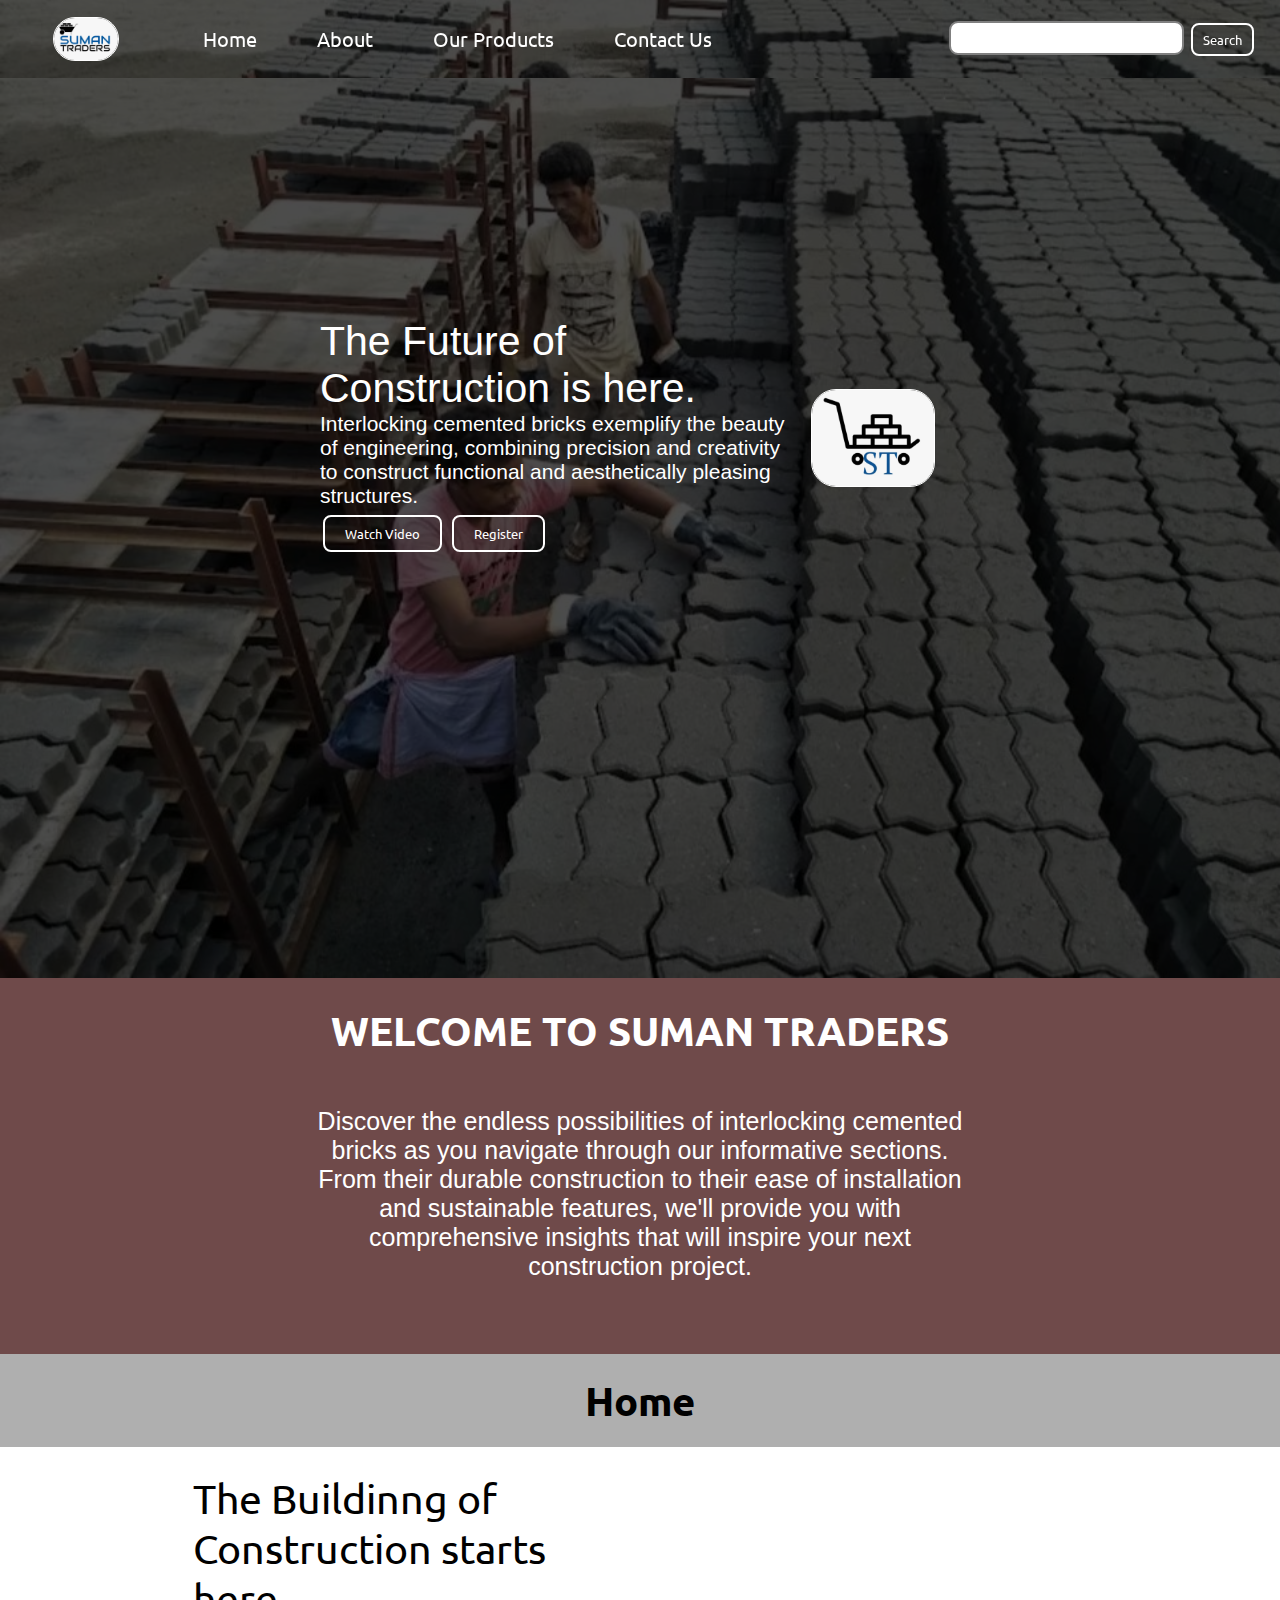
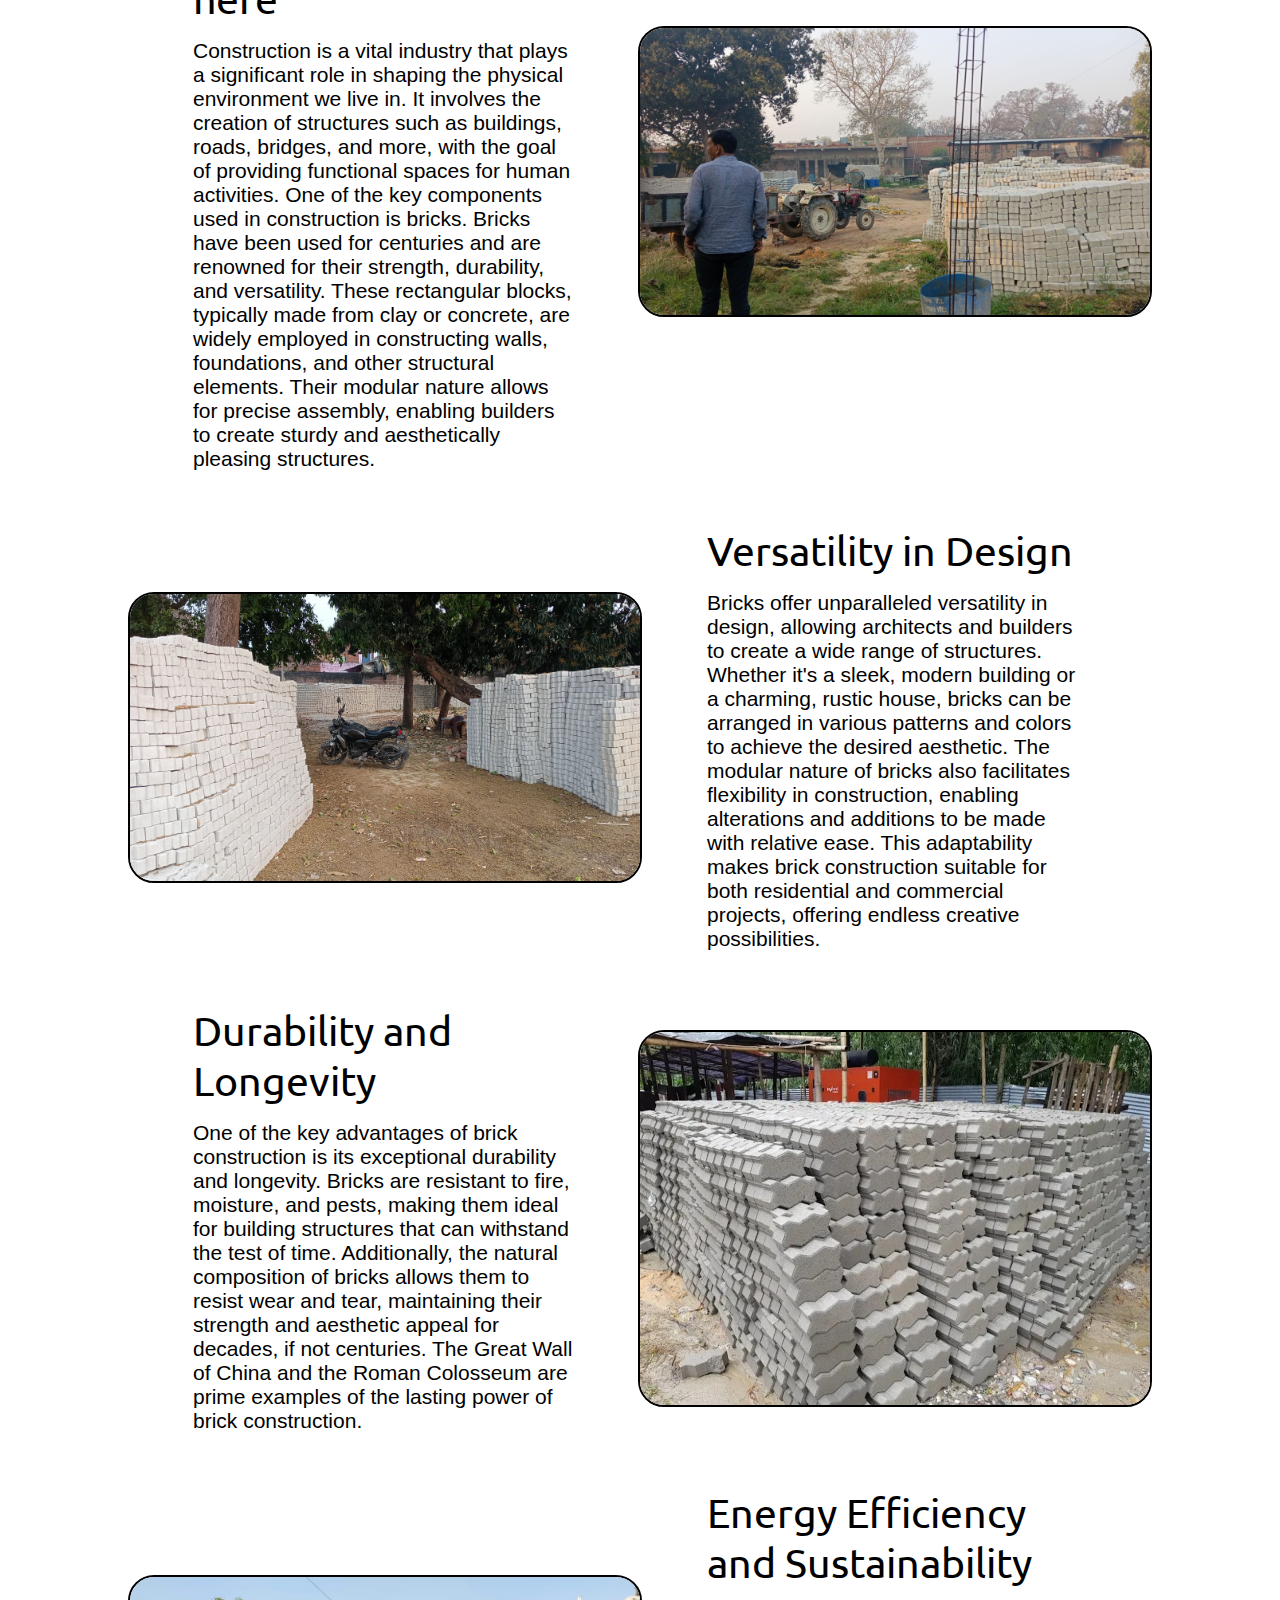
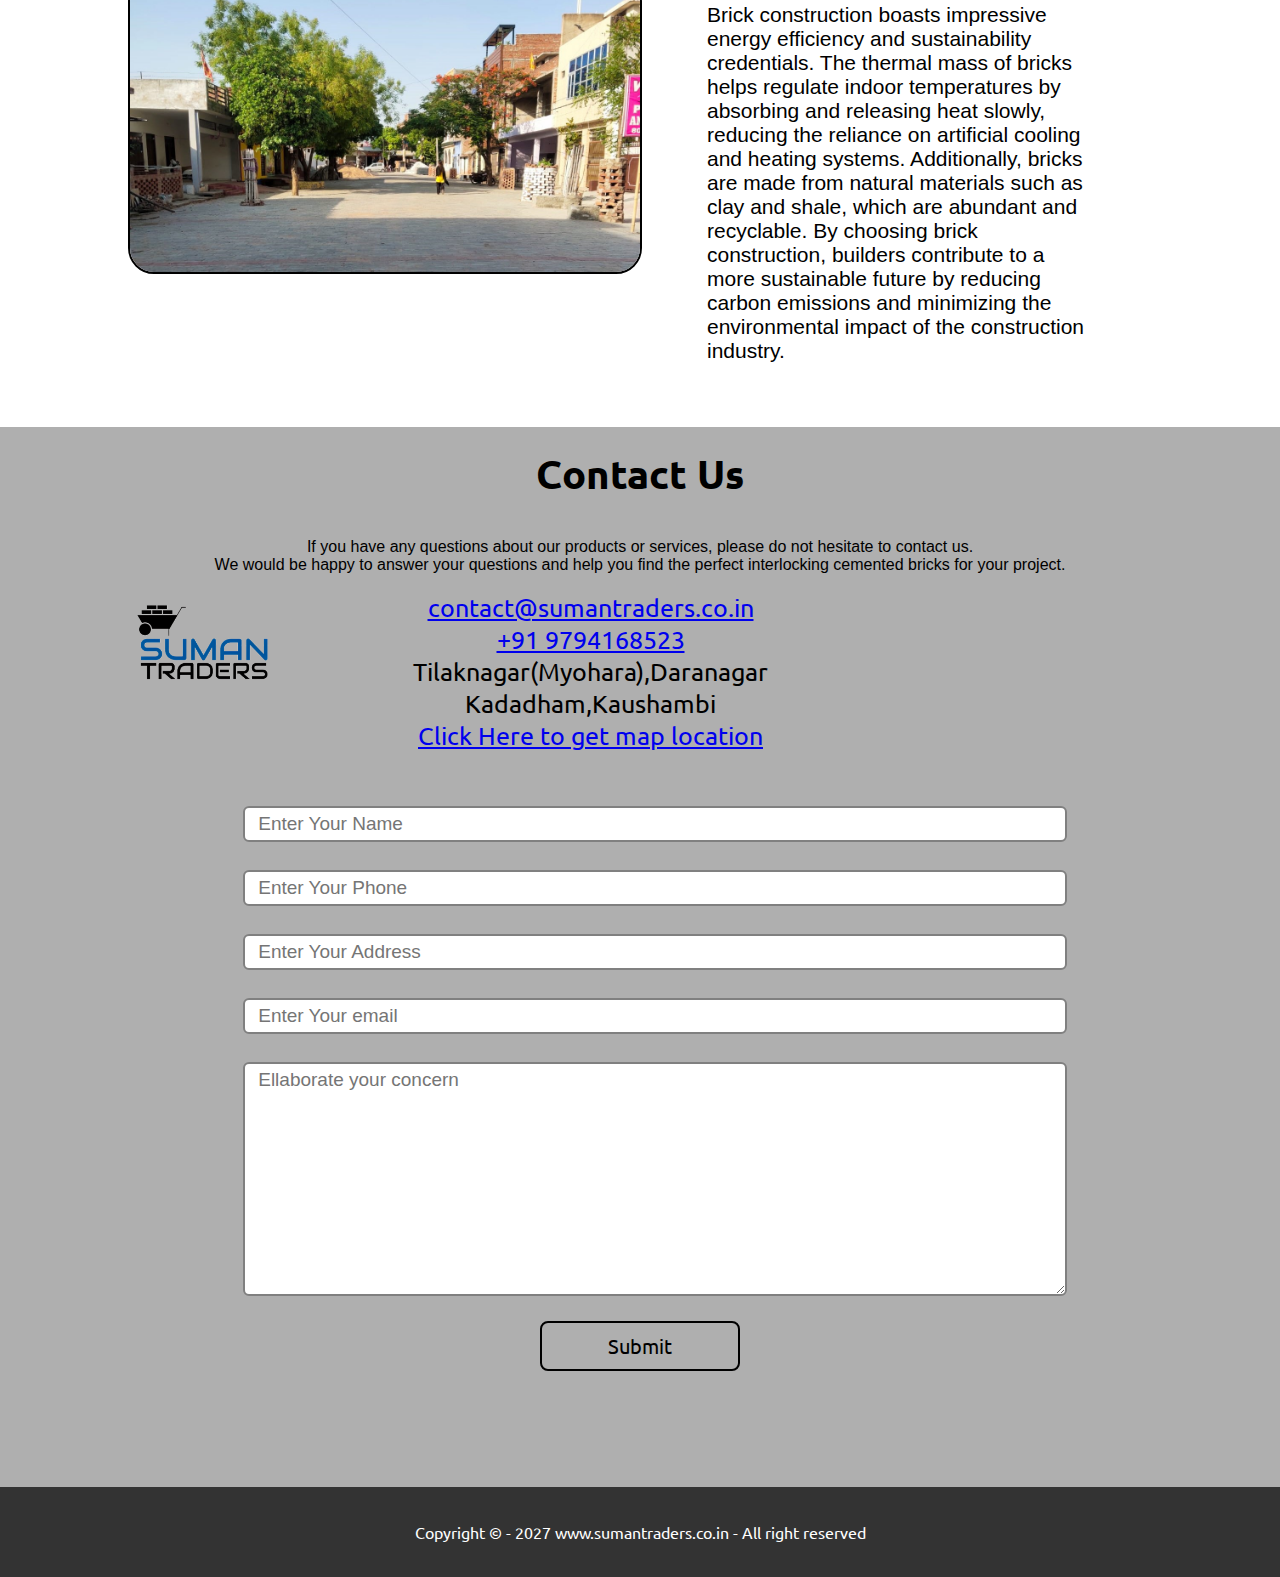
<file: index.html>
<!DOCTYPE html>
<html lang="en">
<head>
    <meta charset="UTF-8">
    <meta http-equiv="X-UA-Compatible" content="IE=edge">
    <meta name="viewport" content="width=device-width, initial-scale=1.0">
    <link rel="stylesheet" href="css/style.css">
    <link rel="stylesheet" href="css/responsive.css">
    <title>SUMAN TRADERS</title>
    <link rel="icon" href="img/LOGOst.jpg" type="image/x-icon">
    <script type="text/javascript">window.$crisp=[];window.CRISP_WEBSITE_ID="d8fefea2-c81f-45d3-9f54-161e187c7693";(function(){d=document;s=d.createElement("script");s.src="https://client.crisp.chat/l.js";s.async=1;d.getElementsByTagName("head")[0].appendChild(s);})();</script>

</head>
<body>
    <nav class="navbar background h-nav-resp">
        <ul class="nav-list v-class-resp">
            <div class="logo"><img src="img/LOGObg.jpg" alt="logo"></div>
            <li><a href="#home">Home</a></li>
            <li><a href="../about.html">About</a></li>
            <li><a href="../Our Products.html">Our Products</a></li>
            <li><a href="#contact">Contact Us</a></li>
        </ul>
        <div class="rightNav v-class-resp">
            <input type="text" name="search" id="search">
            <button class="btn btn-sm">Search</button>
        </div>
        <div class="burger">
        <div class="line"></div>
        <div class="line"></div>
        <div class="line"></div>
        </div>
    </nav>
    <section class="background firstSection">
        <div class="box-main">
            <div class="firstHalf">
                <p class="text-big"> The Future of Construction is here.</p>
                <p class="text-small">Interlocking cemented bricks exemplify the beauty of engineering, combining precision and creativity to construct functional and aesthetically pleasing structures.</p>
                <div class="buttons">
                    <button class="btn">Watch Video</button>
                    <button class="btn">Register</button>
                </div>
            </div>
            <div class="secondHalf">
                <img src="img/LOGOstbg.jpg" alt="Brick Image">
            </div>
        </div>
    </section>
    <div class="heading">
    <h1>WELCOME TO SUMAN TRADERS</h1>
    <p class="heading-para">Discover the endless possibilities of interlocking cemented bricks as you navigate through our informative sections. From their durable construction to their ease of installation and sustainable features, we'll provide you with comprehensive insights that will inspire your next construction project.</p>
    </div>
    <h1 class="text-center" id="home">Home</h1>
    <section class="section">
        <div class="paras">
        <p class="sectionTag text-big">The Buildinng of Construction starts here</p>
        <p class="sectionSubTag text-small">Construction is a vital industry that plays a significant role in shaping the physical environment we live in. It involves the creation of structures such as buildings, roads, bridges, and more, with the goal of providing functional spaces for human activities. One of the key components used in construction is bricks. Bricks have been used for centuries and are renowned for their strength, durability, and versatility. These rectangular blocks, typically made from clay or concrete, are widely employed in constructing walls, foundations, and other structural elements. Their modular nature allows for precise assembly, enabling builders to create sturdy and aesthetically pleasing structures.</p>
    </div>
        <div class="thumbnail">
            <img src="img/brick4.jpg" alt="brick image" class="imgFluid">
        </div>
    </section>
    <br>
    <section class="section section-left">
        <div class="paras">
        <p class="sectionTag text-big">Versatility in Design</p>
        <p class="sectionSubTag text-small">Bricks offer unparalleled versatility in design, allowing architects and builders to create a wide range of structures. Whether it's a sleek, modern building or a charming, rustic house, bricks can be arranged in various patterns and colors to achieve the desired aesthetic. The modular nature of bricks also facilitates flexibility in construction, enabling alterations and additions to be made with relative ease. This adaptability makes brick construction suitable for both residential and commercial projects, offering endless creative possibilities.</p>
    </div>
        <div class="thumbnail">
            <img src="img/brick3.jpg" alt="brick image" class="imgFluid">
        </div>
    </section>
    <br>
    <section class="section">
        <div class="paras">
        <p class="sectionTag text-big">Durability and Longevity</p>
        <p class="sectionSubTag text-small">One of the key advantages of brick construction is its exceptional durability and longevity. Bricks are resistant to fire, moisture, and pests, making them ideal for building structures that can withstand the test of time. Additionally, the natural composition of bricks allows them to resist wear and tear, maintaining their strength and aesthetic appeal for decades, if not centuries. The Great Wall of China and the Roman Colosseum are prime examples of the lasting power of brick construction.</p>
    </div>
        <div class="thumbnail">
            <img src="img/brick1.jpg" alt="brick image" class="imgFluid">
        </div>
    </section>
    <br>
    <section class="section section-left">
        <div class="paras">
        <p class="sectionTag text-big">Energy Efficiency and Sustainability</p>
        <p class="sectionSubTag text-small">Brick construction boasts impressive energy efficiency and sustainability credentials. The thermal mass of bricks helps regulate indoor temperatures by absorbing and releasing heat slowly, reducing the reliance on artificial cooling and heating systems. Additionally, bricks are made from natural materials such as clay and shale, which are abundant and recyclable. By choosing brick construction, builders contribute to a more sustainable future by reducing carbon emissions and minimizing the environmental impact of the construction industry.</p>
    </div>
        <div class="thumbnail">
            <img src="img/brick5.jpg" alt="brick image" class="imgFluid">
        </div>
    </section>
    <br>
    <br>
    <br>
    <section class="contact" id="contact">
        <h1 class="text-center">Contact Us</h1>
        <br>
        <div>If you have any questions about our products or services, please do not hesitate to contact us.<br> We would be happy to answer your questions and help you find the perfect interlocking cemented bricks for your project.</div>
        <br>
        <section class="section1">
        <div class="logo1"><img src="img/LOGO.jpg" alt="logo"></div>
        <div class="xyz">
        <div class="contact-item">
            <i class="fa fa-envelope"></i>
            <a href="contact@sumantraders.co.in">contact@sumantraders.co.in</a>
          </div>
          
          <div class="contact-item">
            <i class="fa fa-phone"></i>
            <a href="mob:+91 9794168523">+91 9794168523</a>
          </div>
          
          <div class="contact-item">
            <i class="fa fa-map-marker"></i>
            <p>Tilaknagar(Myohara),Daranagar Kadadham,Kaushambi</p>
            <a href="https://maps.app.goo.gl/htzZGom4wjW133Ea6">Click Here to get map location</a>
          </div>
          </div>
          </section>
          <br>
        <div class="form">
            <input class= "form-input" type="text" name="name" id="name" placeholder="Enter Your Name">
            <input class= "form-input" type="text" name="Phone" id="Phone" placeholder="Enter Your Phone">
            <input class= "form-input" type="text" name="address" id="address" placeholder="Enter Your Address">
            <input class= "form-input" type="email" name="email" id="email" placeholder="Enter Your email">
            <textarea class="form-input" name="text" id="text" cols="30" rows="10" placeholder="Ellaborate your concern"></textarea>
            <button class="btn btn-dark">Submit</button>
        </div>
    </section>
    <footer>
        <p class="text-footer">

        Copyright &copy; - 2027 www.sumantraders.co.in - All right reserved
        </p>
    </footer>
    <script src="js/resp.js"></script>
</body>
</html>
</file>
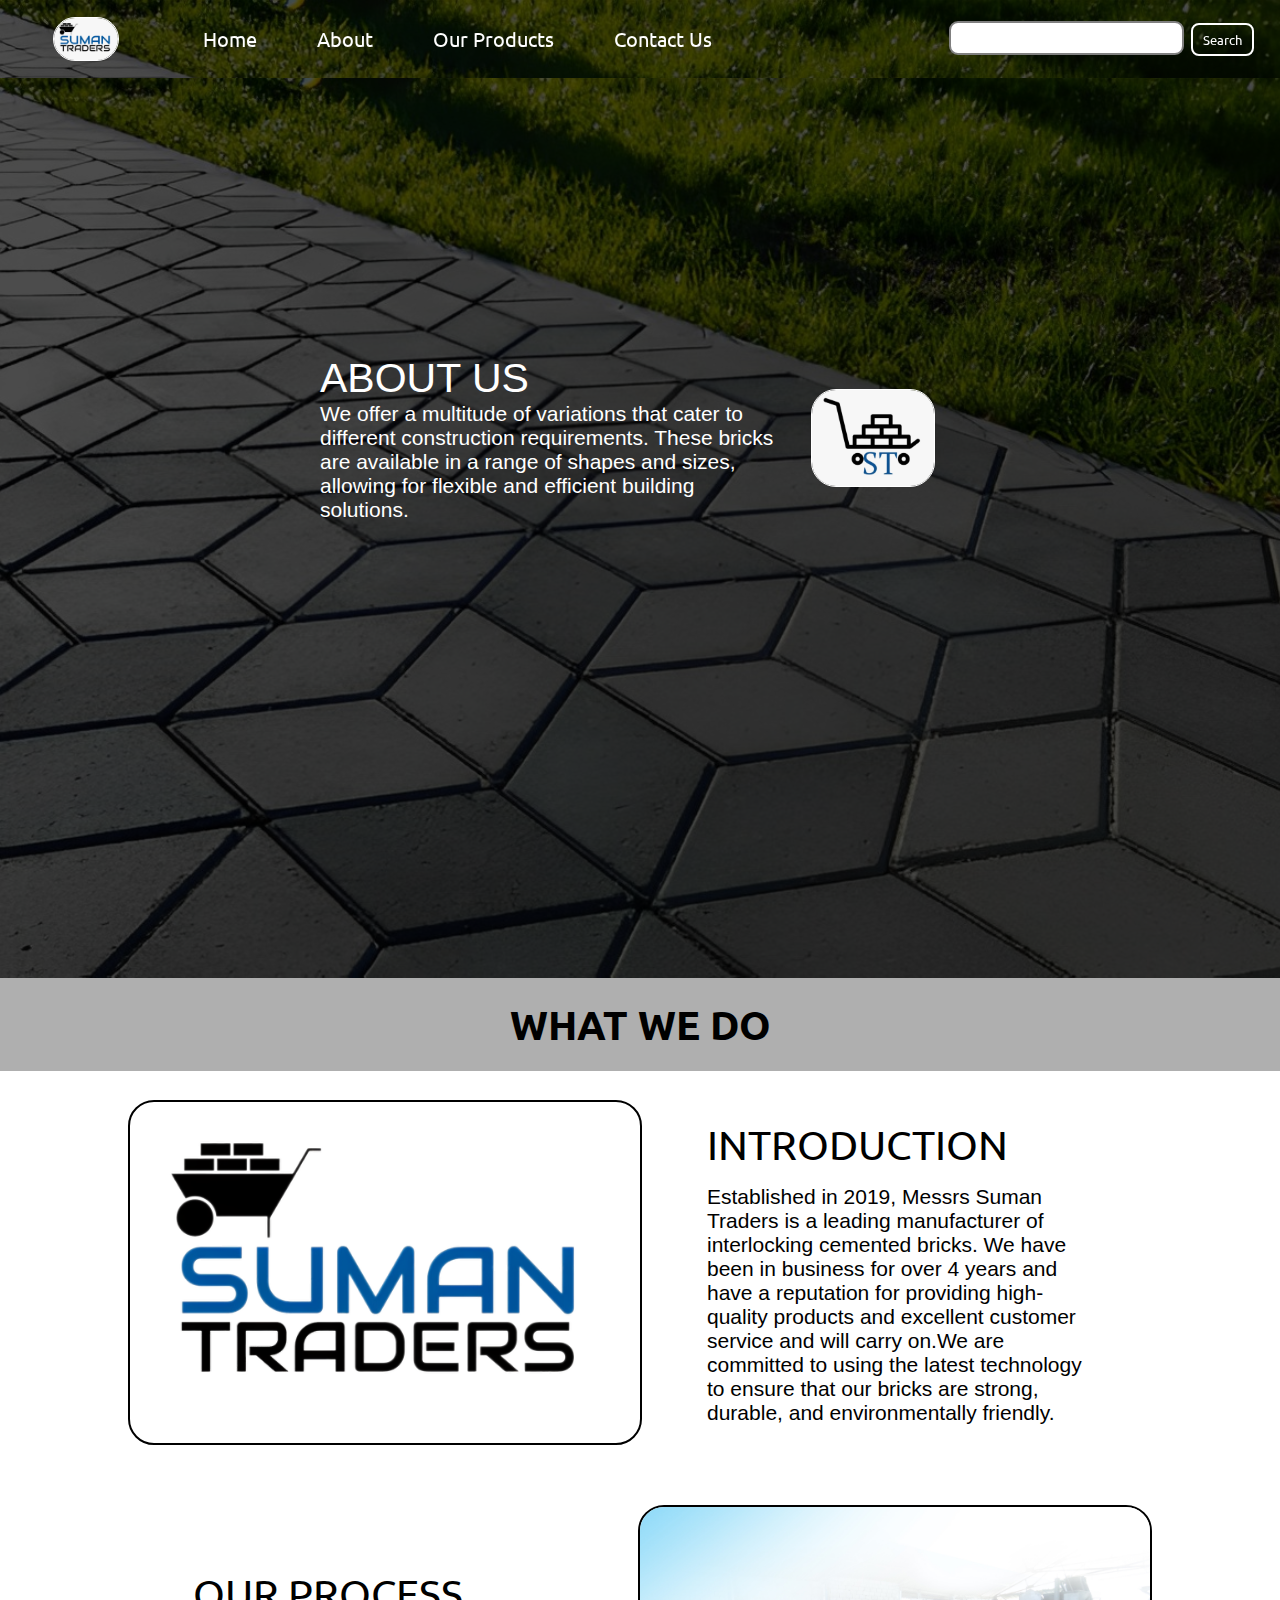
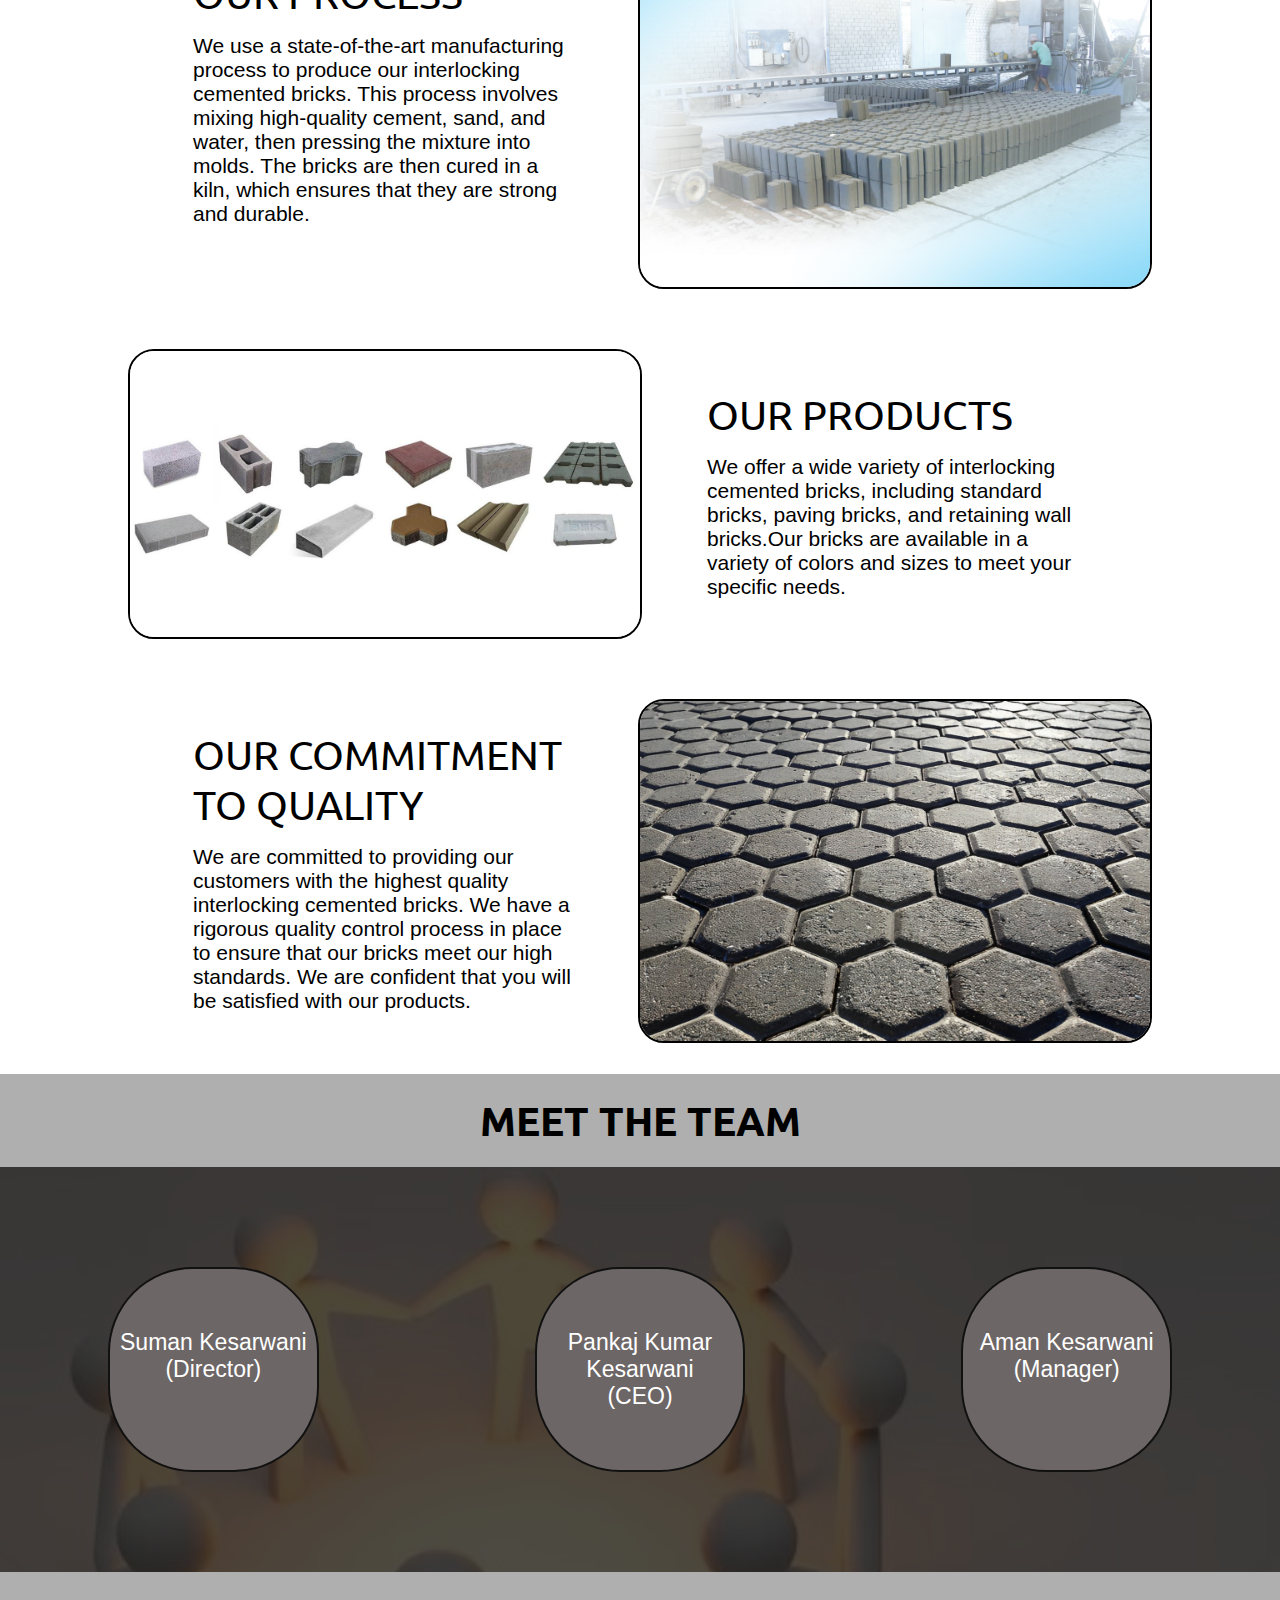
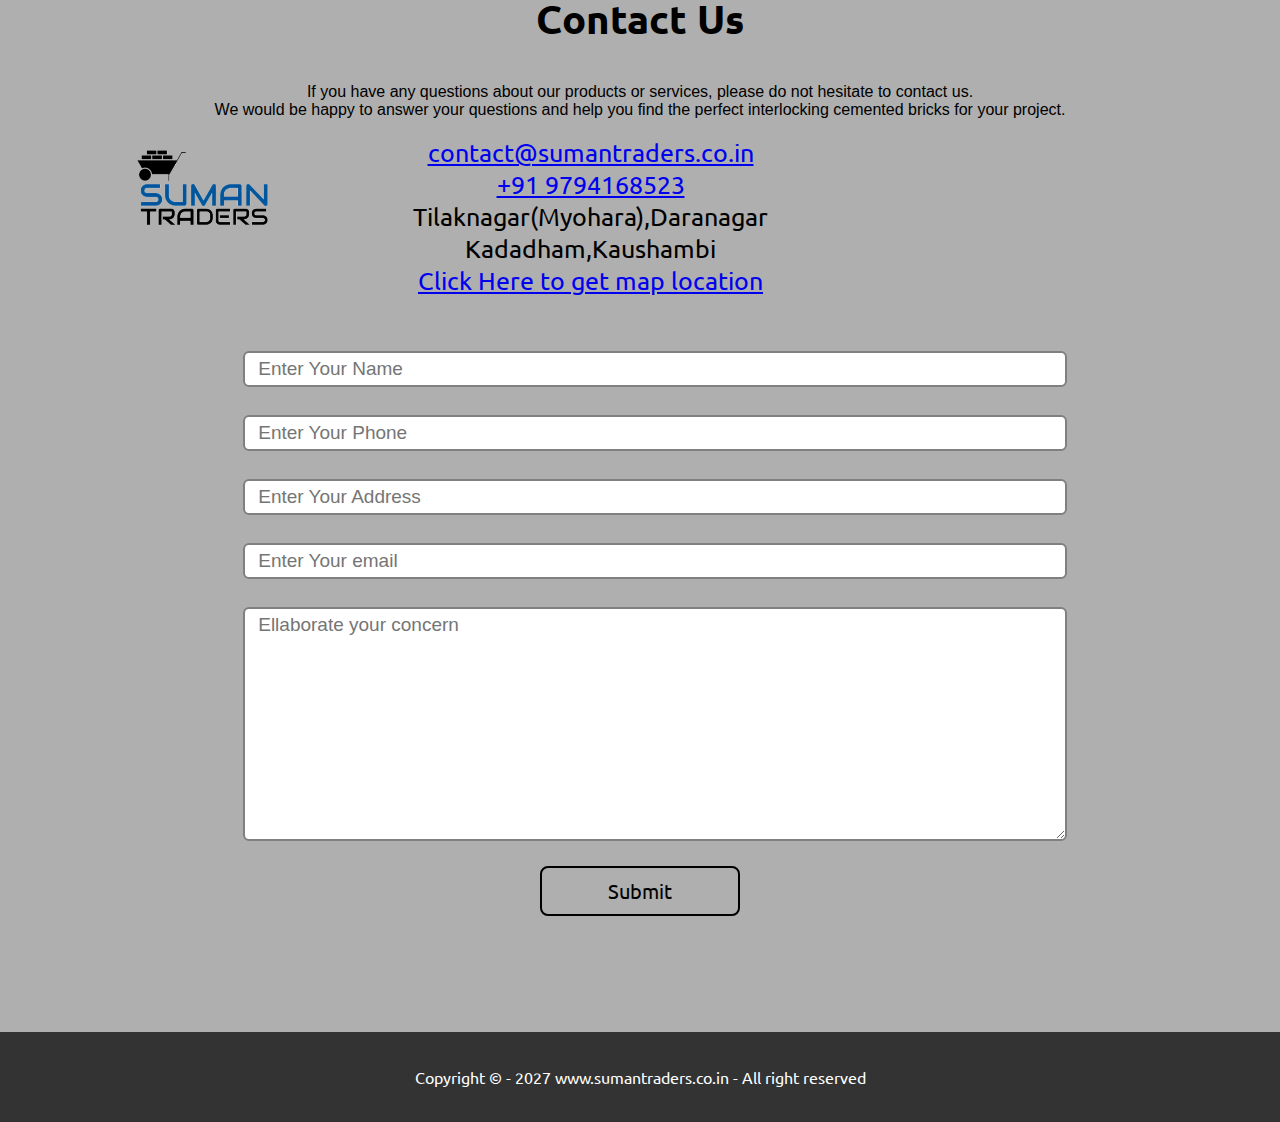
<file: about.html>
<!DOCTYPE html>
<html lang="en">
<head>
    <meta charset="UTF-8">
    <meta http-equiv="X-UA-Compatible" content="IE=edge">
    <meta name="viewport" content="width=device-width, initial-scale=1.0">
    <link rel="stylesheet" href="css/style.css">
    <link rel="stylesheet" href="css/responsive.css">
    <title>SUMAN TRADERS</title>
</head>
<body>
    <nav class="navbar background3 h-nav-resp">
        <ul class="nav-list v-class-resp">
            <div class="logo"><img src="img/LOGObg.jpg" alt="logo"></div>
            <li><a href="../index.html">Home</a></li>
            <li><a href="../about.html">About</a></li>
            <li><a href="../Our Products.html">Our Products</a></li>
            <li><a href="#contact">Contact Us</a></li>
        </ul>
        <div class="rightNav v-class-resp">
            <input type="text" name="search" id="search">
            <button class="btn btn-sm">Search</button>
        </div>
        <div class="burger">
        <div class="line"></div>
        <div class="line"></div>
        <div class="line"></div>
        </div>
    </nav>
    <section class="background3 firstSection">
      <div class="box-main">
          <div class="firstHalf">
              <p class="text-big"> ABOUT US</p>
              <p class="text-small">We offer a multitude of variations that cater to different construction requirements. These bricks are available in a range of shapes and sizes, allowing for flexible and efficient building solutions.</p>
          </div>
          <div class="secondHalf">
              <img src="img/LOGOstbg.jpg" alt="Brick Image">
          </div>
      </div>
  </section>
  <h1 class="text-center">WHAT WE DO</h1>
  <section class="section section-left">
    <div class="paras">
    <p class="sectionTag text-big">INTRODUCTION</p>
    <p class="sectionSubTag text-small">Established in 2019, Messrs Suman Traders is a leading manufacturer of interlocking cemented bricks. We have been in business for over 4 years and have a reputation for providing high-quality products and excellent customer service and will carry on.We are committed to using the latest technology to ensure that our bricks are strong, durable, and environmentally friendly.</p>
</div>
    <div class="thumbnail">
        <img src="img/LOGO.jpg" alt="brick image" class="imgFluid">
    </div>
</section>
<br>
<section class="section">
    <div class="paras">
    <p class="sectionTag text-big">OUR PROCESS</p>
    <p class="sectionSubTag text-small">We use a state-of-the-art manufacturing process to produce our interlocking cemented bricks.
    This process involves mixing high-quality cement, sand, and water, then pressing the mixture into molds.
    The bricks are then cured in a kiln, which ensures that they are strong and durable.</p>
</div>
    <div class="thumbnail">
        <img src="img/brick10.jpg" alt="brick image" class="imgFluid">
    </div>
</section>
<br>
<section class="section section-left">
    <div class="paras">
    <p class="sectionTag text-big">OUR PRODUCTS</p>
    <p class="sectionSubTag text-small">We offer a wide variety of interlocking cemented bricks, including standard bricks, paving bricks, and retaining wall bricks.Our bricks are available in a variety of colors and sizes to meet your specific needs.</p>
</div>
    <div class="thumbnail">
        <img src="img/brick11.jpg" alt="brick image" class="imgFluid">
    </div>
</section>
<br>
<section class="section">
    <div class="paras">
    <p class="sectionTag text-big">OUR COMMITMENT TO QUALITY</p>
    <p class="sectionSubTag text-small">We are committed to providing our customers with the highest quality interlocking cemented bricks.
    We have a rigorous quality control process in place to ensure that our bricks meet our high standards.
    We are confident that you will be satisfied with our products.</p>
</div>
    <div class="thumbnail">
        <img src="img/brick9.jpg" alt="brick image" class="imgFluid">
    </div>
</section>
<br>
<h1 class="text-center">MEET THE TEAM</h1>
<section class="team1" >
    <div class="team">Suman Kesarwani <br> (Director) </div>
    <div class="team">Pankaj Kumar Kesarwani <br> (CEO) </div>
    <div class="team">Aman Kesarwani <br> (Manager) </div>
</section>
    <section class="contact" id="contact">
        <h1 class="text-center">Contact Us</h1>
        <br>
        <div>If you have any questions about our products or services, please do not hesitate to contact us.<br> We would be happy to answer your questions and help you find the perfect interlocking cemented bricks for your project.</div>
        <br>
        <section class="section1">
        <div class="logo1"><img src="img/LOGO.jpg" alt="logo"></div>
        <div class="xyz">
        <div class="contact-item">
            <i class="fa fa-envelope"></i>
            <a href="contact@sumantraders.co.in">contact@sumantraders.co.in</a>
          </div>
          
          <div class="contact-item">
            <i class="fa fa-phone"></i>
            <a href="mob:+91 9794168523">+91 9794168523</a>
          </div>
          
          <div class="contact-item">
            <i class="fa fa-map-marker"></i>
            <p>Tilaknagar(Myohara),Daranagar Kadadham,Kaushambi</p>
            <a href="https://maps.app.goo.gl/htzZGom4wjW133Ea6">Click Here to get map location</a>
          </div>
          </div>
          </section>
          <br>
        <div class="form">
            <input class= "form-input" type="text" name="name" id="name" placeholder="Enter Your Name">
            <input class= "form-input" type="text" name="Phone" id="Phone" placeholder="Enter Your Phone">
            <input class= "form-input" type="text" name="address" id="address" placeholder="Enter Your Address">
            <input class= "form-input" type="email" name="email" id="email" placeholder="Enter Your email">
            <textarea class="form-input" name="text" id="text" cols="30" rows="10" placeholder="Ellaborate your concern"></textarea>
            <button class="btn btn-dark">Submit</button>
        </div>
    </section>
    <footer>
        <p class="text-footer">

        Copyright &copy; - 2027 www.sumantraders.co.in - All right reserved
        </p>
    </footer>
    <script src="js/resp.js"></script>
</body>
</html>
</file>
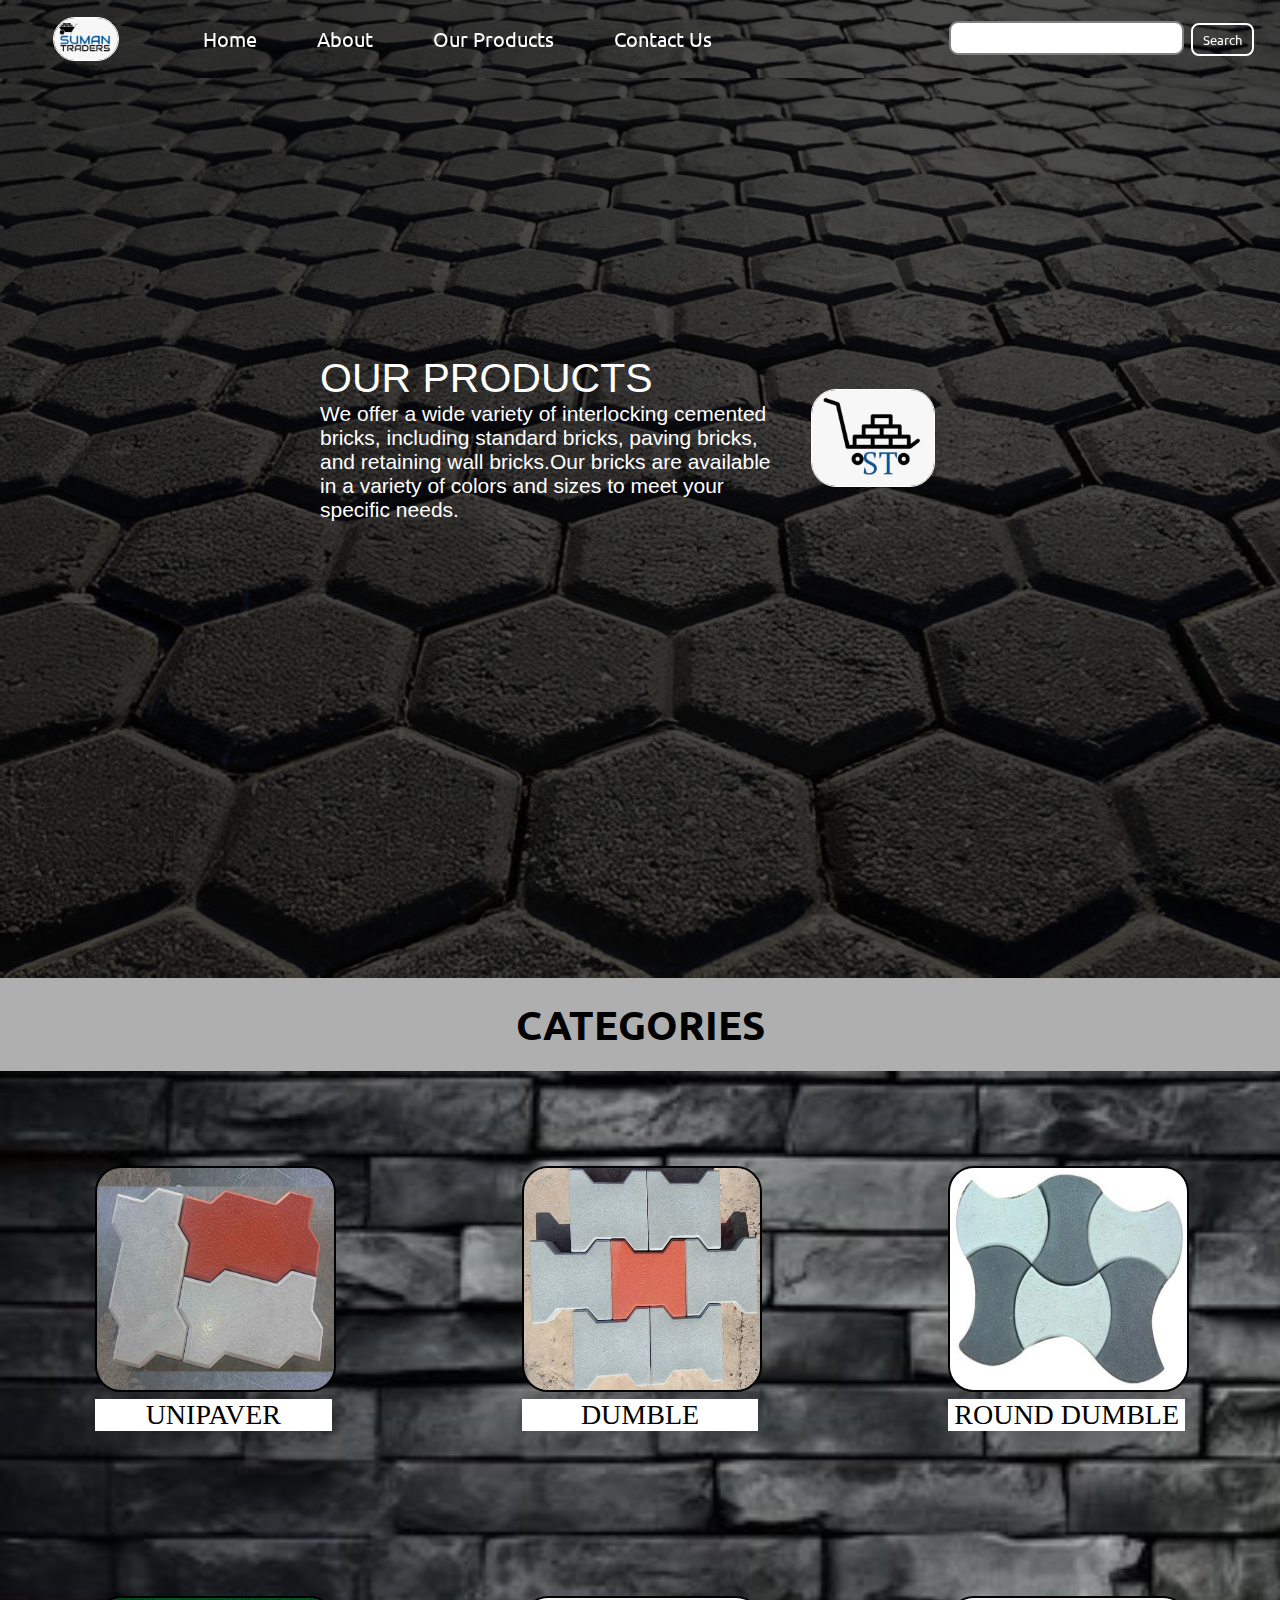
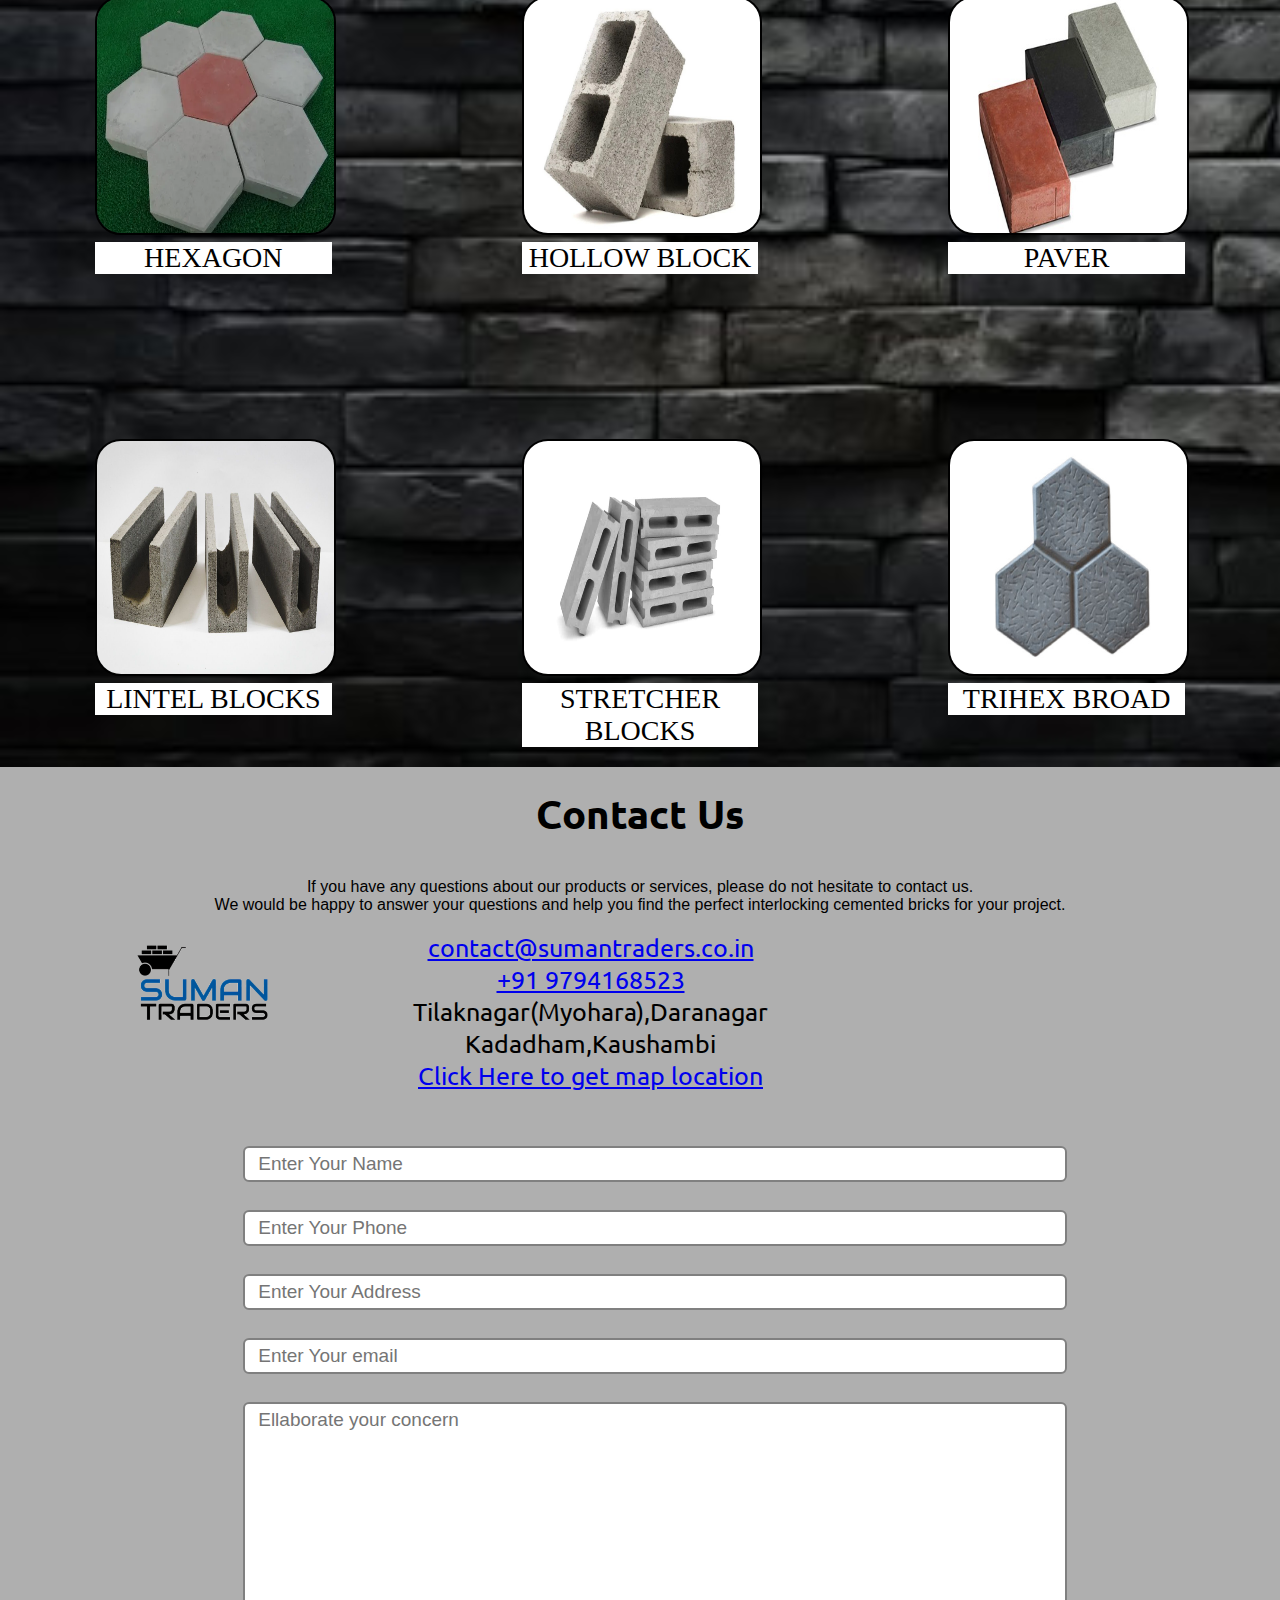
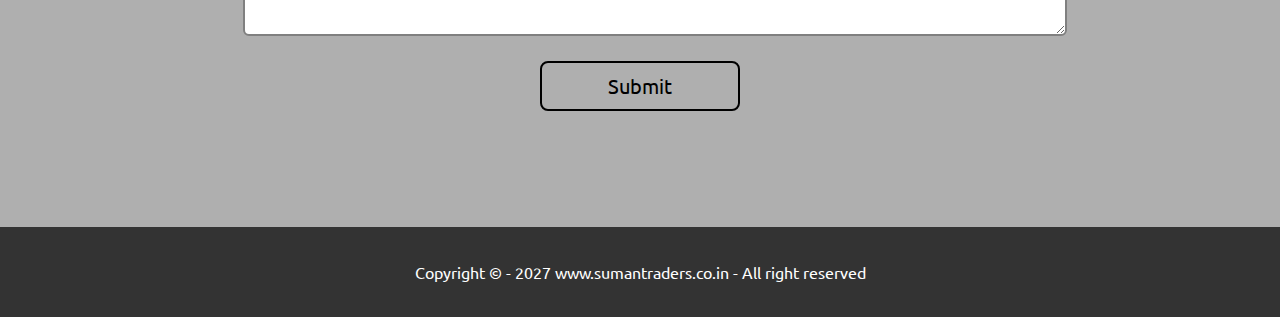
<file: Our Products.html>
<!DOCTYPE html>
<html lang="en">
<head>
    <meta charset="UTF-8">
    <meta http-equiv="X-UA-Compatible" content="IE=edge">
    <meta name="viewport" content="width=device-width, initial-scale=1.0">
    <link rel="stylesheet" href="css/style.css">
    <link rel="stylesheet" href="css/responsive.css">
    <title>SUMAN TRADERS</title>
</head>
<body>
    <nav class="navbar background2 h-nav-resp">
        <ul class="nav-list v-class-resp">
            <div class="logo"><img src="img/LOGObg.jpg" alt="logo"></div>
            <li><a href="../index.html">Home</a></li>
            <li><a href="../about.html">About</a></li>
            <li><a href="../Our Products.html">Our Products</a></li>
            <li><a href="#contact">Contact Us</a></li>
        </ul>
        <div class="rightNav v-class-resp">
            <input type="text" name="search" id="search">
            <button class="btn btn-sm">Search</button>
        </div>
        <div class="burger">
        <div class="line"></div>
        <div class="line"></div>
        <div class="line"></div>
        </div>
    </nav>
    <section class="background2 firstSection">
        <div class="box-main">
            <div class="firstHalf">
                <p class="text-big"> OUR PRODUCTS</p>
                <p class="text-small">We offer a wide variety of interlocking cemented bricks, including standard bricks, paving bricks, and retaining wall bricks.Our bricks are available in a variety of colors and sizes to meet your specific needs.</p>
            </div>
            <div class="secondHalf">
                <img src="img/LOGOstbg.jpg" alt="Brick Image">
            </div>
        </div>
    </section>
    <h1 class="text-center">CATEGORIES</h1>
    <section class="productback">
    <section class="products" >
        <div class="imgProduct"><img src="img/unipaver.jpg" alt="img" ><p>UNIPAVER</p></div>
        <div class="imgProduct"><img src="img/dumble.jpg" alt="img" ><p>DUMBLE</p></div>
        <div class="imgProduct"><img src="img/roundumble.jpg" alt="img" ><p>ROUND DUMBLE</p></div>
    </section>
    <br>
    <section class="products" >
        <div class="imgProduct"><img src="img/hexagon.jpg" alt="img" ><p>HEXAGON</p></div>
        <div class="imgProduct"><img src="img/hollowblock.jpg" alt="img" ><p>HOLLOW BLOCK</p></div>
        <div class="imgProduct"><img src="img/paver.jpg" alt="img" ><p>PAVER</p></div>
    </section>
    <br>
    <section class="products" >
        <div class="imgProduct"><img src="img/lintelblocks.jpg" alt="img" ><p>LINTEL BLOCKS</p></div>
        <div class="imgProduct"><img src="img/stretcherblocks.jpg" alt="img" ><p>STRETCHER BLOCKS</p></div>
        <div class="imgProduct"><img src="img/trihex.jpg" alt="img" ><p>TRIHEX BROAD</p></div>
    </section>
</section>
    <section class="contact" id="contact">
        <h1 class="text-center">Contact Us</h1>
        <br>
        <div>If you have any questions about our products or services, please do not hesitate to contact us.<br> We would be happy to answer your questions and help you find the perfect interlocking cemented bricks for your project.</div>
        <br>
        <section class="section1">
        <div class="logo1"><img src="img/LOGO.jpg" alt="logo"></div>
        <div class="xyz">
        <div class="contact-item">
            <i class="fa fa-envelope"></i>
            <a href="contact@sumantraders.co.in">contact@sumantraders.co.in</a>
          </div>
          
          <div class="contact-item">
            <i class="fa fa-phone"></i>
            <a href="mob:+91 9794168523">+91 9794168523</a>
          </div>
          
          <div class="contact-item">
            <i class="fa fa-map-marker"></i>
            <p>Tilaknagar(Myohara),Daranagar Kadadham,Kaushambi</p>
            <a href="https://maps.app.goo.gl/htzZGom4wjW133Ea6">Click Here to get map location</a>
          </div>
          </div>
          </section>
          <br>
        <div class="form">
            <input class= "form-input" type="text" name="name" id="name" placeholder="Enter Your Name">
            <input class= "form-input" type="text" name="Phone" id="Phone" placeholder="Enter Your Phone">
            <input class= "form-input" type="text" name="address" id="address" placeholder="Enter Your Address">
            <input class= "form-input" type="email" name="email" id="email" placeholder="Enter Your email">
            <textarea class="form-input" name="text" id="text" cols="30" rows="10" placeholder="Ellaborate your concern"></textarea>
            <button class="btn btn-dark">Submit</button>
        </div>
    </section>
    <footer>
        <p class="text-footer">

        Copyright &copy; - 2027 www.sumantraders.co.in - All right reserved
        </p>
    </footer>
    <script src="js/resp.js"></script>
</body>
</html>
</file>
<file: css/style.css>
@import url('https://fonts.googleapis.com/css2?family=Ubuntu&display=swap');


*{
    margin: 0;
    padding: 0;
}

html{
    scroll-behavior: smooth;
}

.logo{
    width: 20%;
    display: flex;
    justify-content: center;
    align-items: center;
}
.logo img{
    width: 37%;
    margin: 5px;
    border: 1px solid white;
    border-radius: 25px;
}
.navbar{
    display: flex;
    align-items: center;
    justify-content: center;
    position: sticky;
    top:0;
    cursor: pointer;
}
.nav-list{
    width: 70%;  
    /* background-color: black; */
    display: flex;
    align-items: center;
}
.nav-list li{
    list-style: none;
    padding: 26px 30px;

}
.nav-list li a{
    text-decoration: none;
    color: white;
    font-size: 20px;
    font-family: 'Ubuntu', sans-serif;
} 
.nav-list li a:hover{
    color: grey;
}

.rightNav{
    /* background-color: blueviolet; */
    width: 30%;
    text-align: right;
    padding: 0 23px;
}

#search{
    padding: 5px;
    font-size: 17px;
    border: 2px solid grey;
    border-radius: 9px;
}

.background{
    background: rgba(0, 0, 0, 0.7) url('../img/brick2.jpg');
    background-size: cover;
    background-blend-mode: darken;
}

.background2{
    background: rgba(0, 0, 0, 0.7) url('../img/brick9.jpg');
    background-size: cover;
    background-blend-mode: darken;
}

.background3{
    background: rgba(0, 0, 0, 0.7) url('../img/brick8.jpg');
    background-size: cover;
    background-blend-mode: darken;
}

.heading{
    padding-top: 2%;
    text-align: center;
    font-size: 20px;
    font-family: 'Ubuntu', sans-serif;;
    background-color: rgb(111, 74, 74);
    height: 350px;
    color: white;
}

.heading-para{
    padding: 50px 300px;
    font-size: 25px;
    font-family: 'Segoe UI', Tahoma, Geneva, Verdana, sans-serif;
}
.firstSection{
    height: 100vh;
}
.box-main{
    display: flex;
    justify-content: center;
    align-items: center;
    color: white;
    font-family:'Segoe UI', Tahoma, Geneva, Verdana, sans-serif;
    max-width: 50%;
    margin: auto;
    height: 80%;
}
.firstHalf{
    width: 80%;
    display: flex;
    flex-direction: column;
    justify-content: center;
}
.secondHalf{
    width: 30%;
}
.secondHalf img{
    width: 70%;
    border: 1px solid white;
    border-radius: 25px;
    display: block;
    margin: auto;

}
.text-big{
font-size: 41px;

}
.text-small{
font-size: 21px;
}
.btn{
    padding: 8px 20px;
    margin: 7px 3px;
    border: 2px solid white;
    border-radius: 8px;
    background: none;
    color: white;
    cursor: pointer;
    font-family: 'Ubuntu', sans-serif;
}
.btn-sm{
    padding: 6px 10px;
    vertical-align: middle;
   
}

.btn-dark{
    color: black;
    border: 2px solid black;
    width: 200px;
    height: 50px;
    font-size: 20px;

}

.section{
    display: flex;
    align-items: center;
    justify-content: space-evenly;
    max-width: 80%;
    margin: auto;
    font-family: 'Ubuntu', sans-serif;
    padding: 10px;

}

.section-left{
flex-direction: row-reverse;
}

.paras{
    padding: 0px 65px;
}

.sectionTag{
    padding: 16px 0;
}

.sectionSubTag{
font-family: 'Segoe UI', Tahoma, Geneva, Verdana, sans-serif;
}

.thumbnail img{
width: 510px;
border: 2px solid black;
border-radius: 26px;
margin-top: 19px;
}

.products{
    display: flex;
    text-align: center;
    font-size: 28px;
    font-family:Georgia, 'Times New Roman', Times, serif;
}
.productback{
    background: rgba(0, 0, 0, 0.7) url('../img/productback.jpg');
    background-blend-mode: lighten;
    background-size: cover;
}

.imgProduct{
    width: 33.3%;
    margin: 95px;    
}
.imgProduct p{
    background-color: white;
}
.imgProduct img{
    border: 2px solid black;
    border-radius: 26px;
    width: 100%;
    height: 100%;
}

.team{
    padding: 60px 0px 60px;
    font-size: 23px;
    border: 2px solid rgb(18, 17, 17);
    border-radius: 85px;
    width: 33%;
    margin: 100px 108px;
    background-color: rgb(109, 102, 102);
    color: white;
    text-align: center;

}

.team1{  
    display: flex;
    background: rgba(0, 0, 0, 0.7) url('../img/team.jpg');
    background-blend-mode: darken;
    background-size: cover;
}

.contact{
    background-color: rgb(175, 175, 175);
    height: 1060px;
    text-align: center;
}

.section1{
    display: flex;
    max-width:60%;
    margin-left: 0px;
    font-family: 'Ubuntu', sans-serif;
}

.logo1 img{
    width: 40%;
    
}
.logo2 img{
    width: 5%;
    padding-left: 45%;
}
.xyz{
    max-width: 50%;
}
.contact-item{
    font-size: 25px;
    background-color:  rgb(175, 175, 175);
}

.text-center{
    text-align: center;
    padding: 20px;
    font-family: 'Ubuntu', sans-serif;
    font-size: 40px;
    background-color: rgb(175, 175, 175);
    
}

.form{
    max-width: 62%;
    margin: 22px auto;

}

.form-input{
    margin: 14px 0;
    padding: 5px 13px;
    width: 100%;
    font-size: 19px;
    border: 2px solid grey;
    border-radius: 6px;
    font-family: 'Segoe UI', Tahoma, Geneva, Verdana, sans-serif;

}

.text-footer{
    text-align: center;
    padding: 15px 0;
    font-family: 'Ubuntu', sans-serif;
    display: flex;
    justify-content: center;
}

.burger{
display: none;
position: absolute;
cursor: pointer;
right: 5%;
top: 15px;
}
.line{
    width: 33px;
    background-color: white;
    height: 4px;
    margin: 5px 3px;

}



/* styles.css */
body {
    font-family: Arial, sans-serif;
    margin: 0;
    padding: 0;
  }
  
  header {
    background-color: #333;
    color: #fff;
    text-align: center;
    padding: 20px;
  }
  
  .about-section {
    display: flex;
    align-items: center;
    justify-content: space-between;
    padding: 50px;
  }
  
  .about-content {
    flex: 1;
  }
  
  .team-section {
    text-align: center;
    padding: 50px;
  }
  
  .team-member {
    display: inline-block;
    margin: 20px;
  }
  
  footer {
    background-color: #333;
    color: #fff;
    text-align: center;
    padding: 20px;
  }
</file>
<file: css/responsive.css>
@media only screen and (max-width: 1140px){
    .nav-list{
        flex-direction: column;
    }
    .navbar{
        height: 450px;
        flex-direction: column;
        transition: all 0.7s ease-out;
    }
    .rightNav{
        text-align: center;
    }
    .box-main{
        flex-direction: column-reverse;
        max-width: 100%;
    }
    #search{
        width: 100%;
    }
    .burger{
        display: block;
    }
    .h-nav-resp{
        height: 72px;
    }
    .v-class-resp{
        opacity: 0;
    }
    .heading{
        text-align: center;
    }
    .heading-para{
        padding: 45px 7px;
        text-align: center;
        font-size: 87%;
    }
    .section{
        flex-direction: column-reverse;
    }
    .text-small{
        text-align: center;
    }
    .text-big{
        text-align: center;
    }
    .buttons{
        text-align: center;
    }
    .paras{
        padding: 0px;
    }
    .team1{  
        flex-direction: column;
       
    }
    .team{
       
        
       
       
      
        margin: 100px 108px;
        width: 100%;
        
    }    
}
</file>
